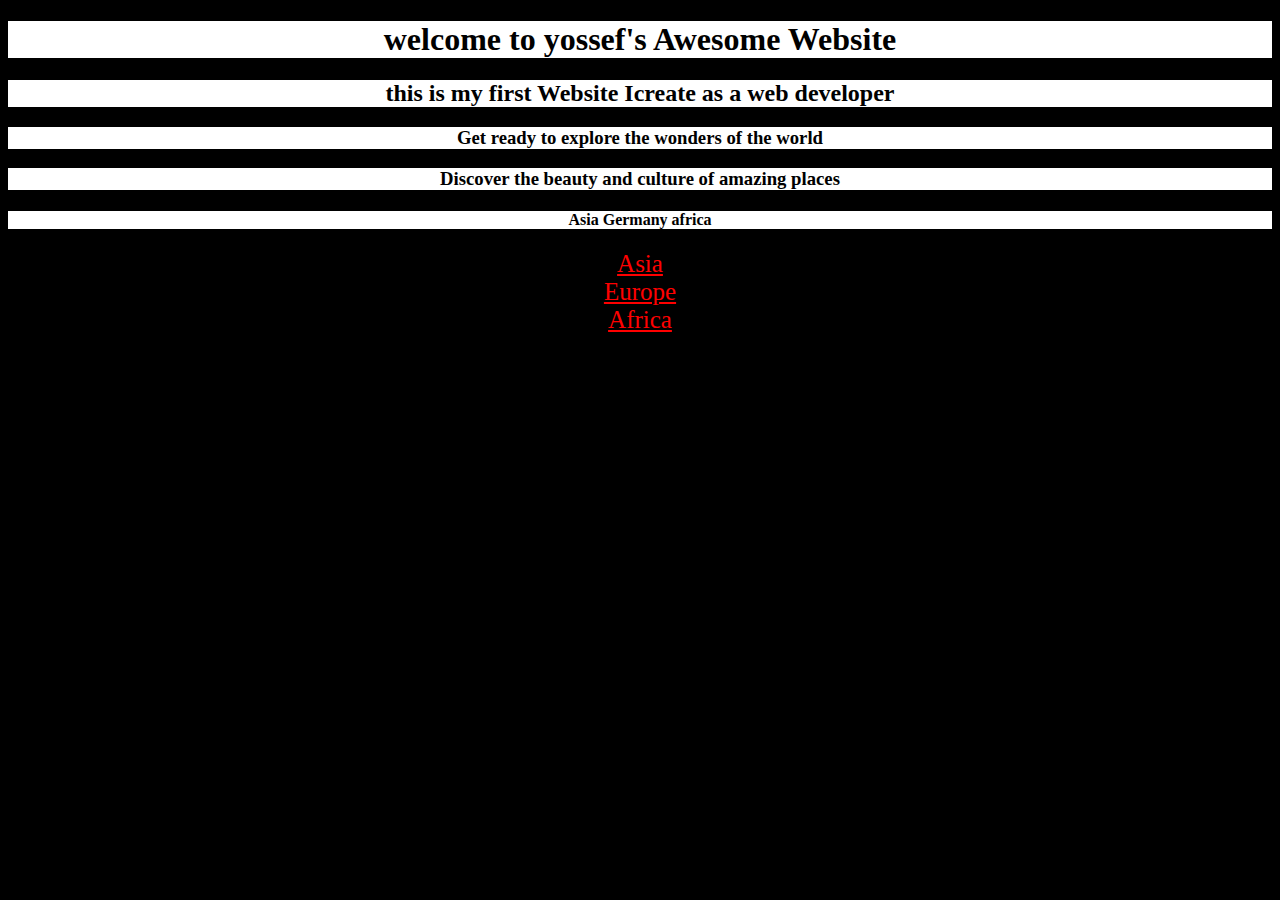
<file: index.html>
<!DOCTYPE html>
<html lang="en">

<head>
  <meta charset="UTF-8" />
  <meta http-equiv="X-UA-Compatible" content="IE=edge" />
  <meta name="viewport" content="width=device-width, initial-scale=1.0" />
  <title>Yossef`s first website</title>
  <style>
    h1,
    h2,
    h3,
    h4 {
      color: black;
      background-color: #ffffff;
    }

    a {
      color: red;
      font-size: 25px;
    }
  </style>
</head>

<body style="background-color: #000000; text-align: center;">
  <h1>welcome to yossef's Awesome Website</h1>
  <h2>this is my first Website Icreate as a web developer</h2>
  <h3>Get ready to explore the wonders of the world</h3>
  <h3>Discover the beauty and culture of amazing places</h3>
  <h4>Asia Germany africa</h4>
  <a href="./asia.html">
    Asia
  </a>
  <br>
  <a href="./europe.html">
    Europe
  </a>
  <br>
  <a href="./africa.html">
    Africa
  </a>
  <br>
</body>

</html>
</file>
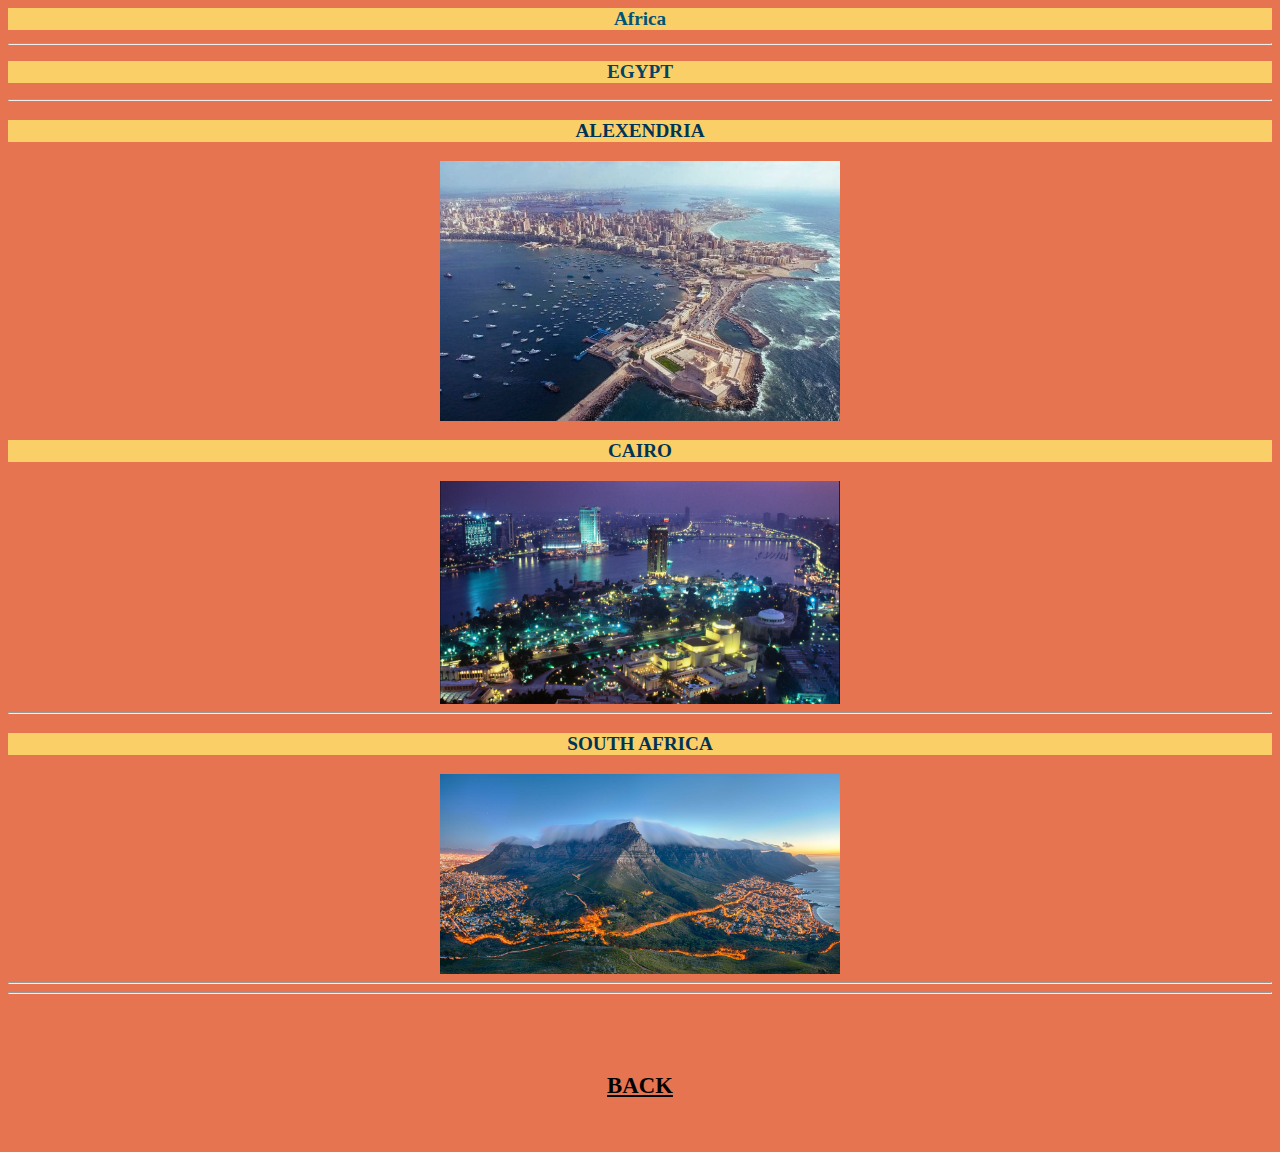
<file: africa.html>
<html lang="en">

<head>
    <meta charset="UTF-8">
    <meta name="viewport" content="width=device-width, initial-scale=1.0">
    <title>Document</title>
    <link rel="stylesheet" href="./style.css">
</head>

<body>
    <h1>Africa</h1>
    <hr>
    <h2 id="h1">EGYPT</h2>
    <hr>
    <H3 class="h1">ALEXENDRIA</H3>
    <img src="Alexandria.jpg" width="400" alt="ALEXENDRIA">
    <h3 class="h1">CAIRO</h3>
    <img src="Cairo.png" alt="cairo" width="400">
    <hr>
    <h3 class="h1">SOUTH AFRICA</h3>
    <img src="South Africa mountain Scen.jpg" width="400" alt="SOUTH AFRICA">
    <hr>
    <hr>
    <br>
    <a href="./index.html"><h6>BACK</h6></a>
</body>

</html>
</file>
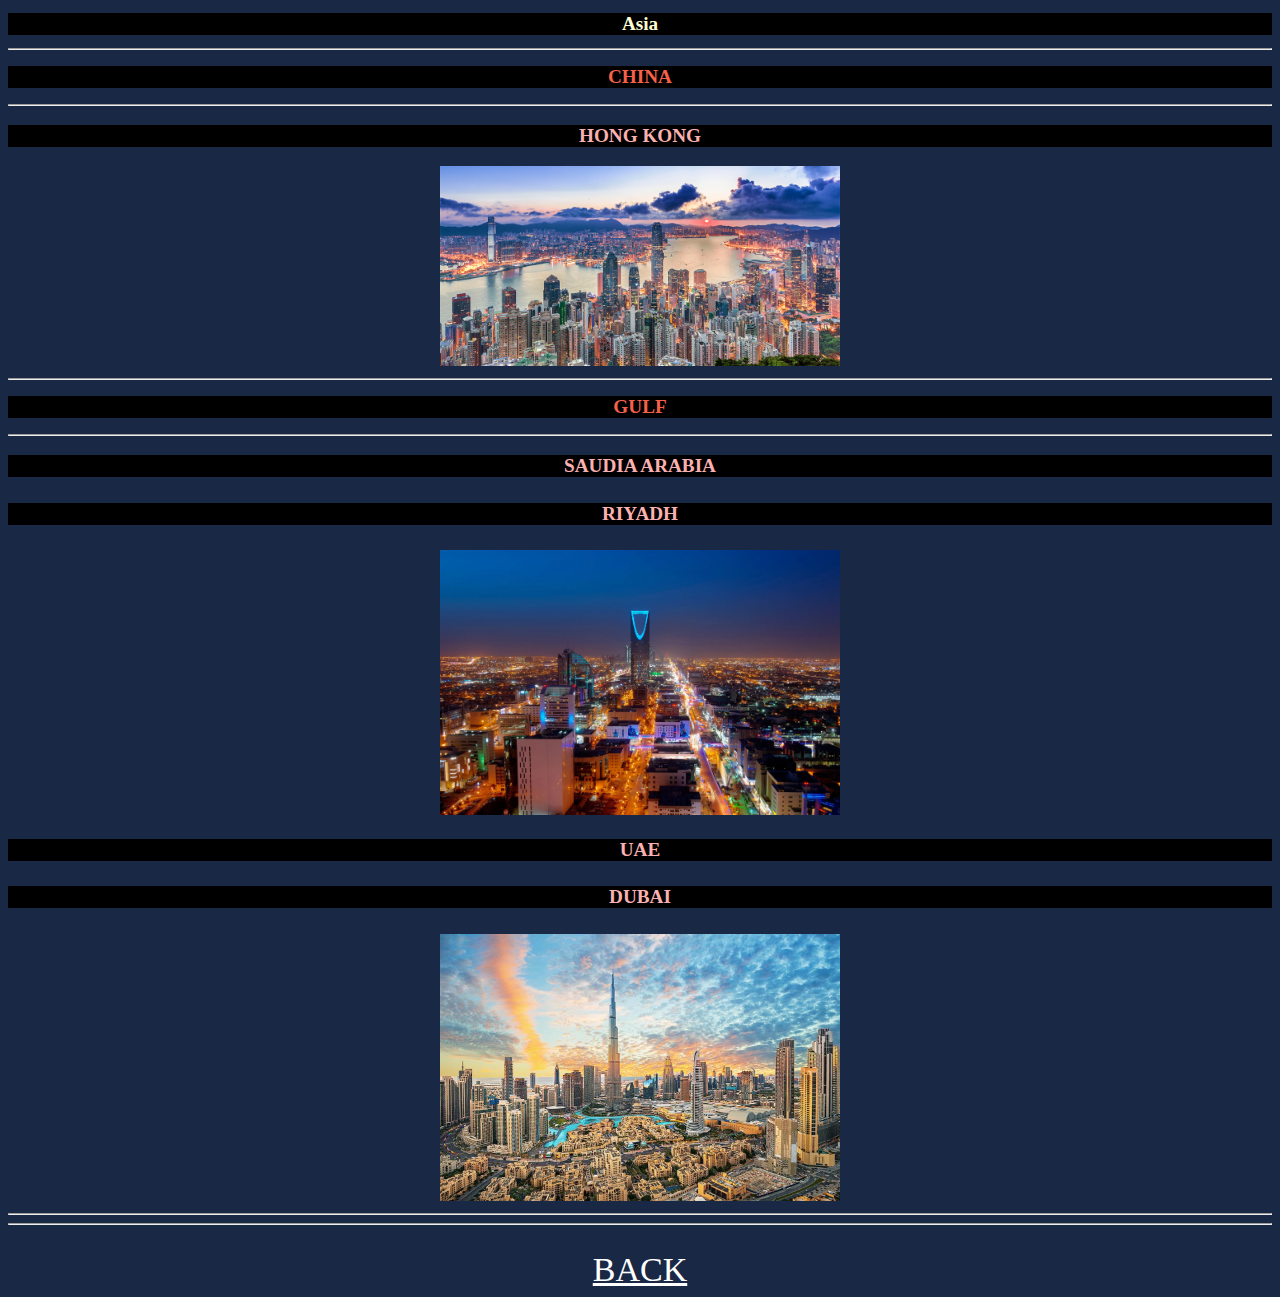
<file: asia.html>
<!DOCTYPE html>
<html lang="en">

<head>
    <meta charset="UTF-8">
    <meta name="viewport" content="width=device-width, initial-scale=1.0">
    <title>Document</title>
    <link rel="stylesheet" href="style2.css">
</head>

<body>
    <h1>Asia</h1>
    <hr>
    <h2>CHINA</h2>
    <hr>
    <h3>HONG KONG</h3>
    <img src="Hong Kong.png" alt="HONG KONG" width="400">
    <hr>
    <h2>GULF</h2>
    <hr>
    <h3>SAUDIA ARABIA</h3>
    <h4>RIYADH</h4>
    <img src="Riyadh.png" alt="RIYADH" width="400">
    <h3>UAE</h3>
    <h4>DUBAI</h4>
    <img src="Dubai.jpg" alt="DUBAI" width="400">
    <hr>
    <hr>
    <br>
    <a href="./index.html">BACK</a>
</body>

</html>
</file>
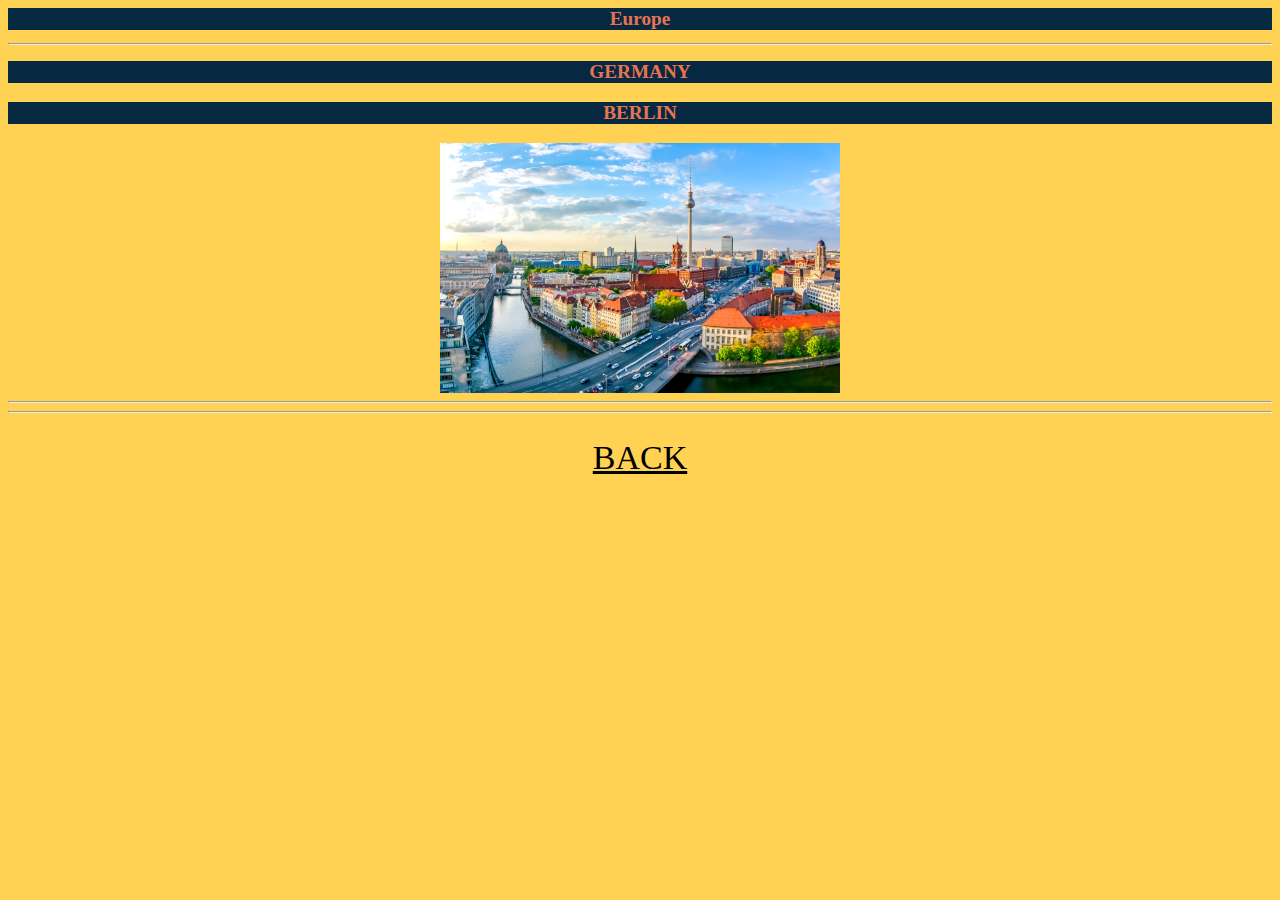
<file: europe.html>
<html lang="en">
<head>
    <meta charset="UTF-8">
    <meta name="viewport" content="width=device-width, initial-scale=1.0">
    <title>Document</title>
    <link rel="stylesheet" href="style3.css">
</head>
<body>
    <h1>Europe</h1>
    <hr>
    <h2>GERMANY</h2>
    <h3>BERLIN</h3>
    <img src="./Berlin.jpg" alt="BERLIN" width="400">
    <hr>
    <hr>
    <br>
    <a href="./index.html">BACK</a>
</body>
</html>
</file>
<file: style.css>
h1 {
    color: #005477;

}

#h1 {
    color: #004467;

}

.h1 {
    color: #003457;
}

* {
    text-align: center;
    background-color: #e67451;
}

h1,
h2,
h3 {
    font-size: larger;
    font-family: algerian;
    background-color: #fbcf67;
}

a {
    font-size: 34px;
    color: #000000;
}
</file>
<file: style2.css>
* {
    text-align: center;
    background-color: #192844;
}

h1 {
    color: #fffed3;
}

h2 {
    color: #f66148;
}

a {
    font-size: 34px;
    color: #ffffff;
}

h1,
h2,
h3,
h4 {
    font-size: larger;
    font-family: algerian;
    background-color: black;
}

h3,
h4 {
    color: #fab1af;
}
</file>
<file: style3.css>
* {
    text-align: center;
    background-color: #ffd254;
}


h1,
h2,
h3 {
    color: #e67451;
    background-color: #072841;
    font-family: algerian;
    font-size: larger;
}

a {
    font-size: 34px;
    color: #000000;
}
</file>
